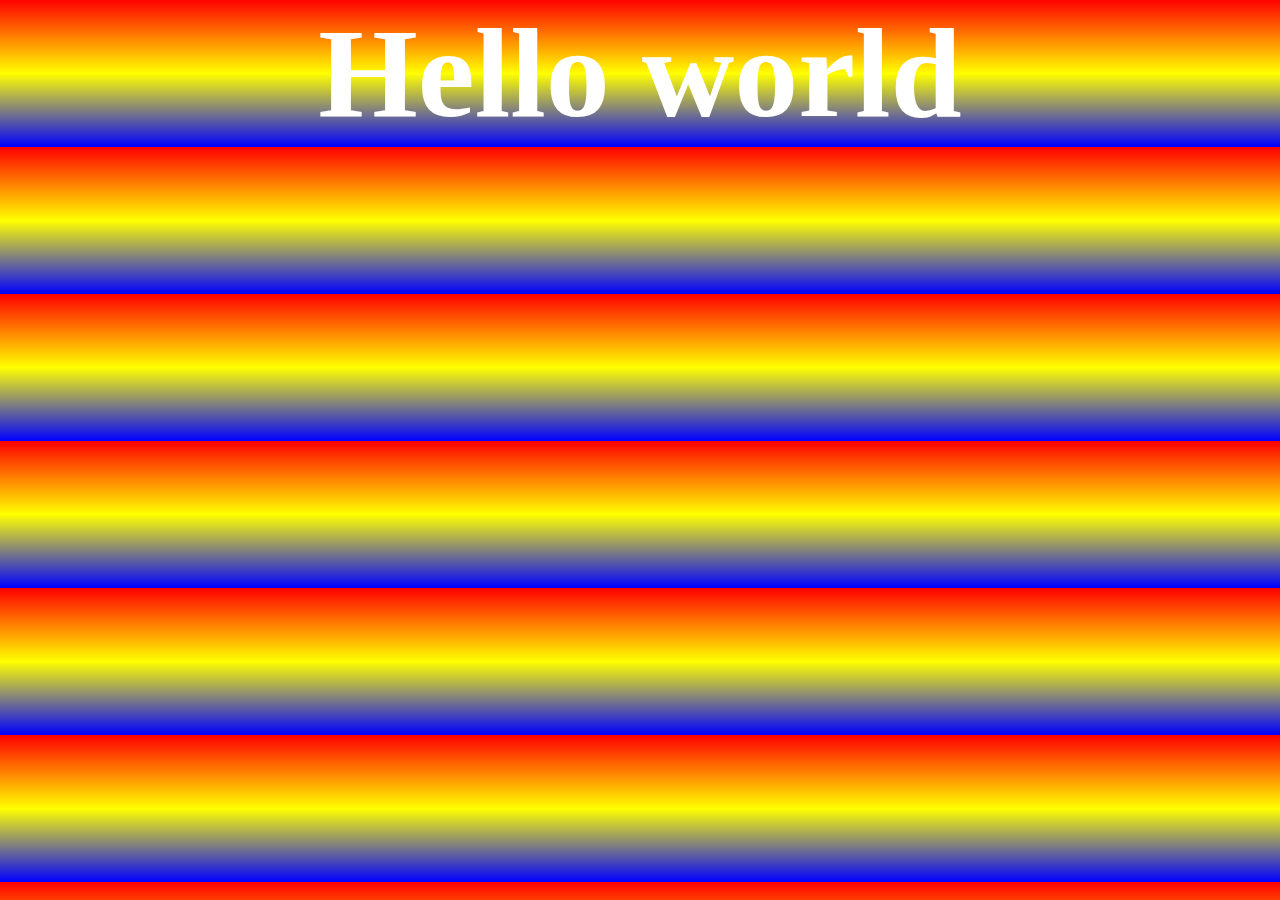
<file: templates/test.html>
<!DOCTYPE html>

<html lang="en">
    <head>
        <meta charset="UTF-8">
        <title>Title</title>
    </head>
    <style>
        html,body,h1{
            padding: 0;
            border: 0;
            margin: 0;
            box-sizing: border-box;
        }
    body {
        display: flex;
        justify-content: center;
        align-items: center;
        background-image: linear-gradient(red,yellow,blue)
    }
    h1 {
        font-size: 8rem;
        color: white;
    }
    </style>
    <body>
        <h1>Hello world</h1>
    </body>
</html>
</file>
